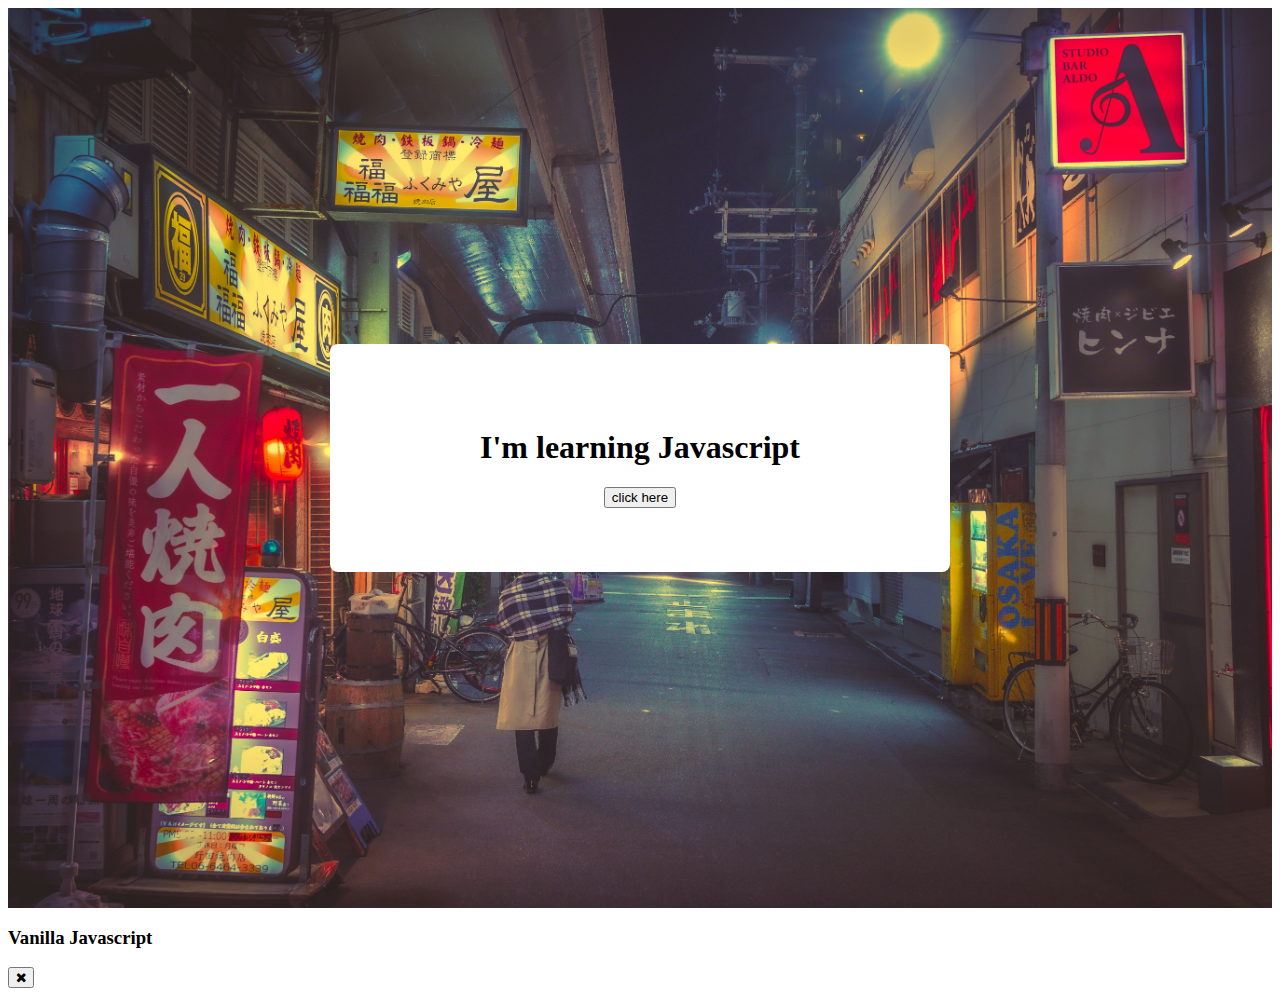
<file: Modal/index.html>
<!DOCTYPE html>
<html lang="en">
  <head>
    <meta charset="UTF-8" />
    <meta http-equiv="X-UA-Compatible" content="IE=edge" />
    <meta name="viewport" content="width=device-width, initial-scale=1.0" />
    <title>Modal</title>
    <!-- font awesome -->
    <link
      href="http://maxcdn.bootstrapcdn.com/font-awesome/4.1.0/css/font-awesome.min.css"
      rel="stylesheet"
    ></link>
    <!-- styles -->
    <link rel="stylesheet" href="styles.css" />
  </head>
  <body>
    <header class="hero">
      <div class="banner">
        <h1>I'm learning Javascript</h1>
        <button class="btn modal-btn">click here</button>
      </div>
    </header>
    <!-- modal-->
    <div class="modal-overlay">
      <div class="modal-container">
        <h3>Vanilla Javascript</h3>
        <button class="close-btn">
          <i class="fa fa-times" aria-hidden="true"></i>
        </button>
      </div>
    </div>
    <script src="index.js"></script>
  </body>
</html>
</file>
<file: Modal/styles.css>
/* Fonts */
@import url('https://fonts.googleapis.com/css?family=Open+Sans|Roboto:400,700&display=swap');

/* Variables */

:root {
  --clr-primary-5: #49a6e9;
  --clr-grey-5: hsl(210, 22%, 49%);
  --clr-white: #fff;
  --clr-red-light: hsl(360, 71%, 66%);
  --clr-black: #222;
  --ff-primary: 'Roboto', sans-serif;
  --ff-secondary: 'Open Sans', sans-serif;
  --transition: all 0.3s linear;
  --spacing: 0.25rem;
  --radius: 0.5rem;
  --fixed-width: 620px;
}

/* Modal */

.hero {
  min-height: 100vh;
  background: url('./hero.jpg') center/cover no-repeat;
  display: grid;
  place-items: center;
}
.banner {
  background: var(--clr-white);
  padding: 4rem 0;
  border-radius: var(--radius);
  box-shadow: var(--light-shadow);
  text-align: center;
  width: 90vw;
  max-width: var(--fixed-width);
}
</file>
